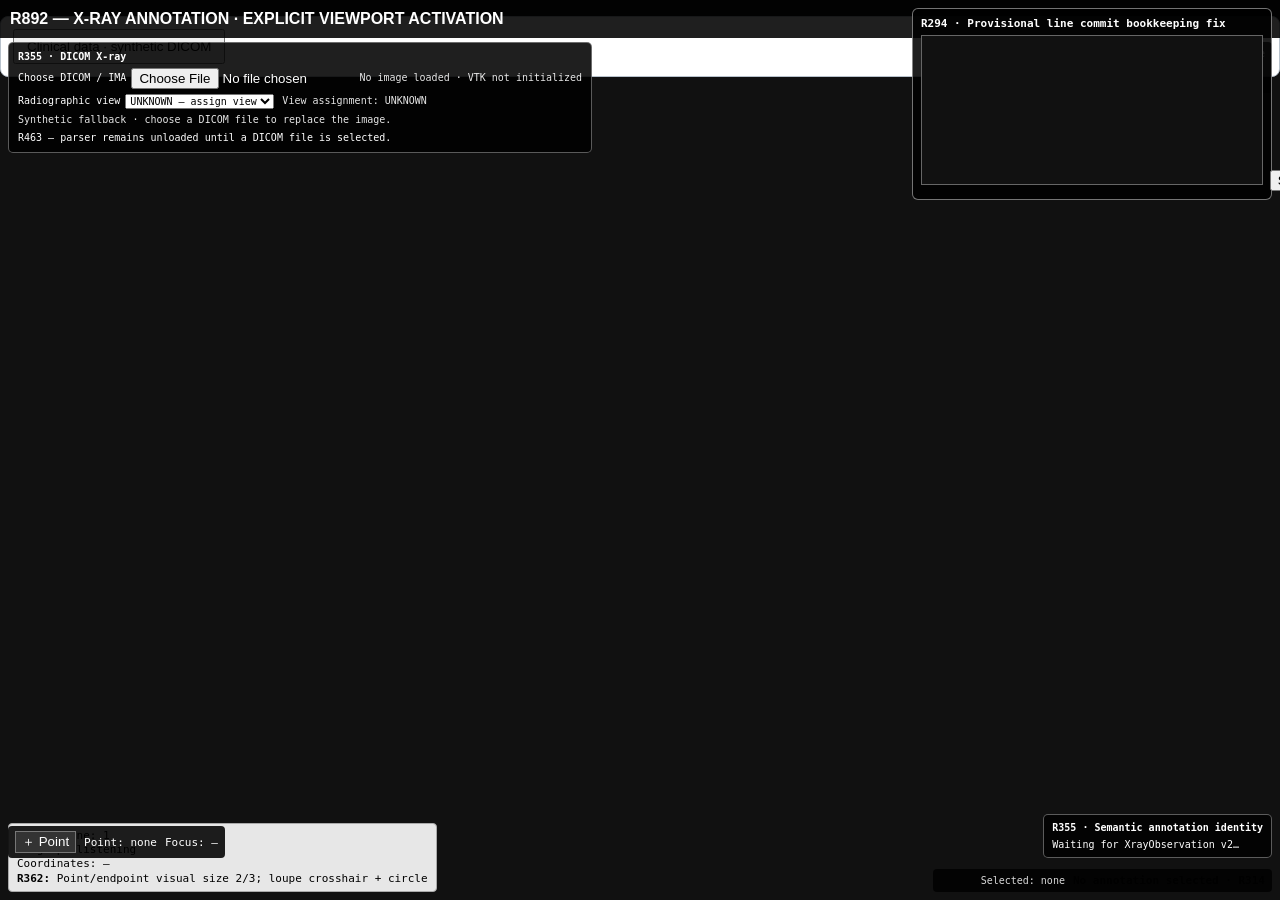
<file: docs/VTK_Test/vtk_dist/index.html>
<!DOCTYPE html>
<html>
<head>
  <base href="./">
  <meta charset="UTF-8">
  <meta name="viewport" content="width=device-width, initial-scale=1.0">
  <title>VTK SeedWidget Test</title>
  <script type="module" crossorigin src="./assets/index-CUQ7eYjH.js"></script>
</head>
<body>
  <div id="app">Loading VTK.js...</div>
</body>
</html>
</file>
